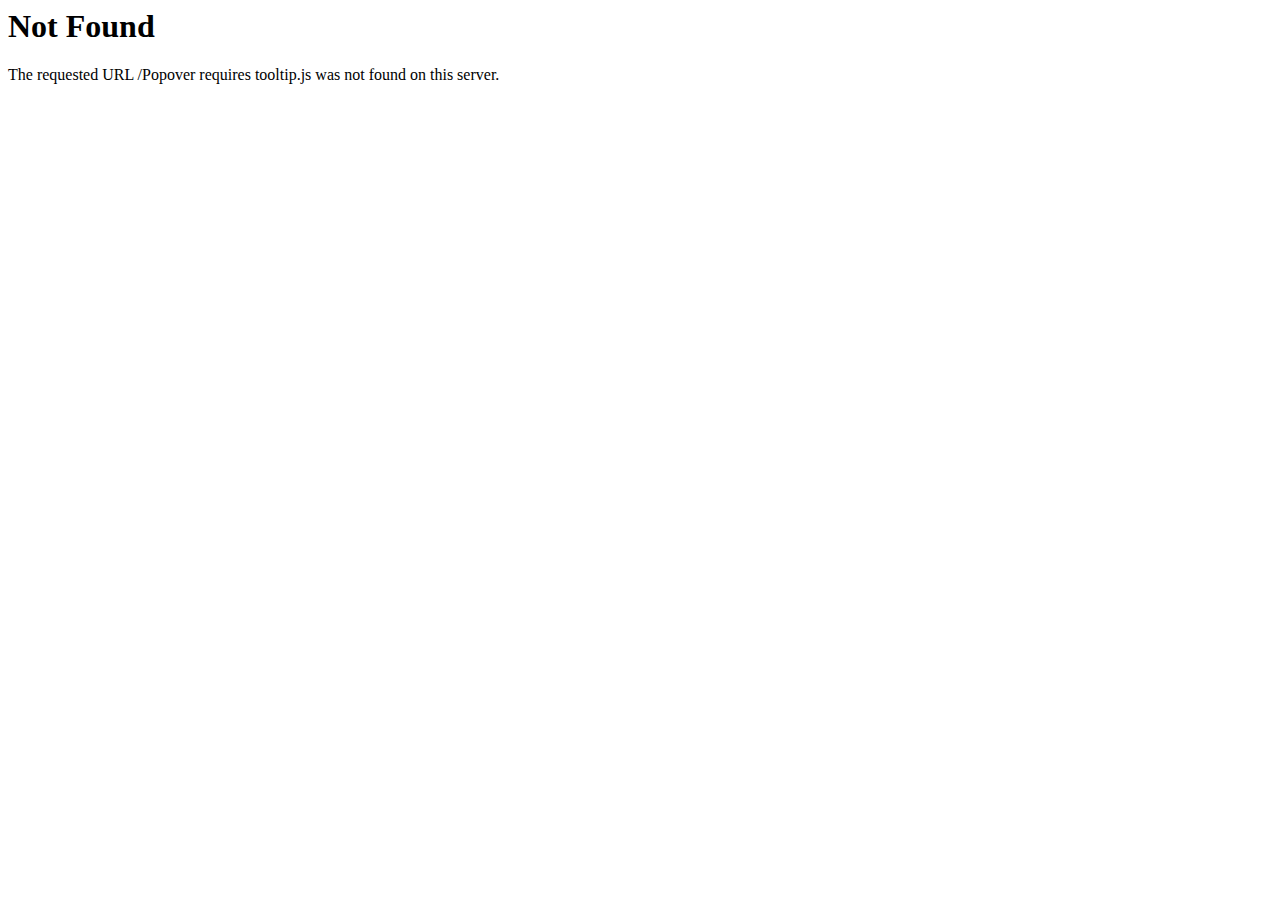
<file: Popover requires tooltip.html>
<!DOCTYPE HTML PUBLIC "-//IETF//DTD HTML 2.0//EN">
<html><head>
<title>404 Not Found</title>
</head><body>
<h1>Not Found</h1>
<p>The requested URL /Popover requires tooltip.js was not found on this server.</p>
</body></html>
</file>
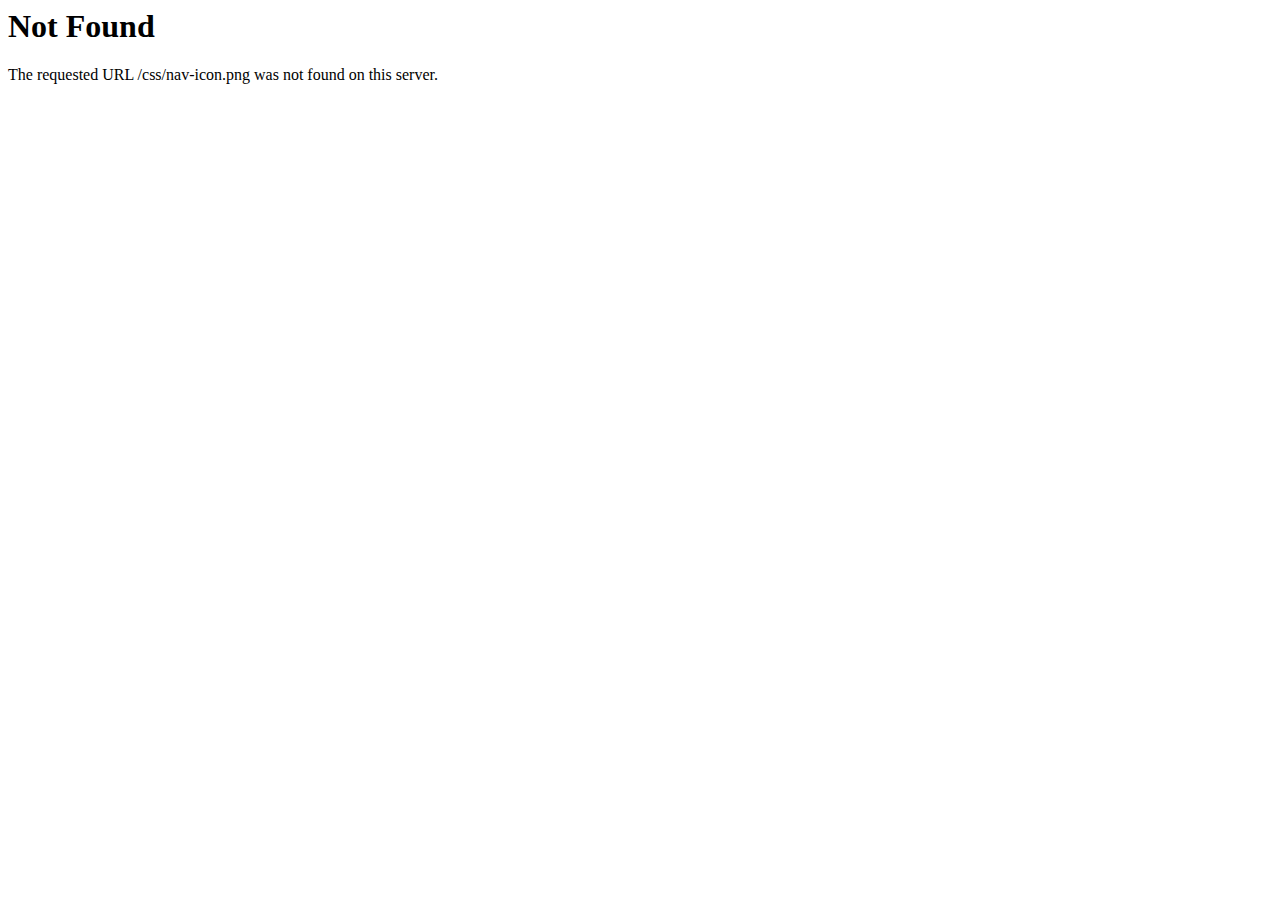
<file: css/nav-icon.html>
<!DOCTYPE HTML PUBLIC "-//IETF//DTD HTML 2.0//EN">
<html><head>
<title>404 Not Found</title>
</head><body>
<h1>Not Found</h1>
<p>The requested URL /css/nav-icon.png was not found on this server.</p>
</body></html>
</file>
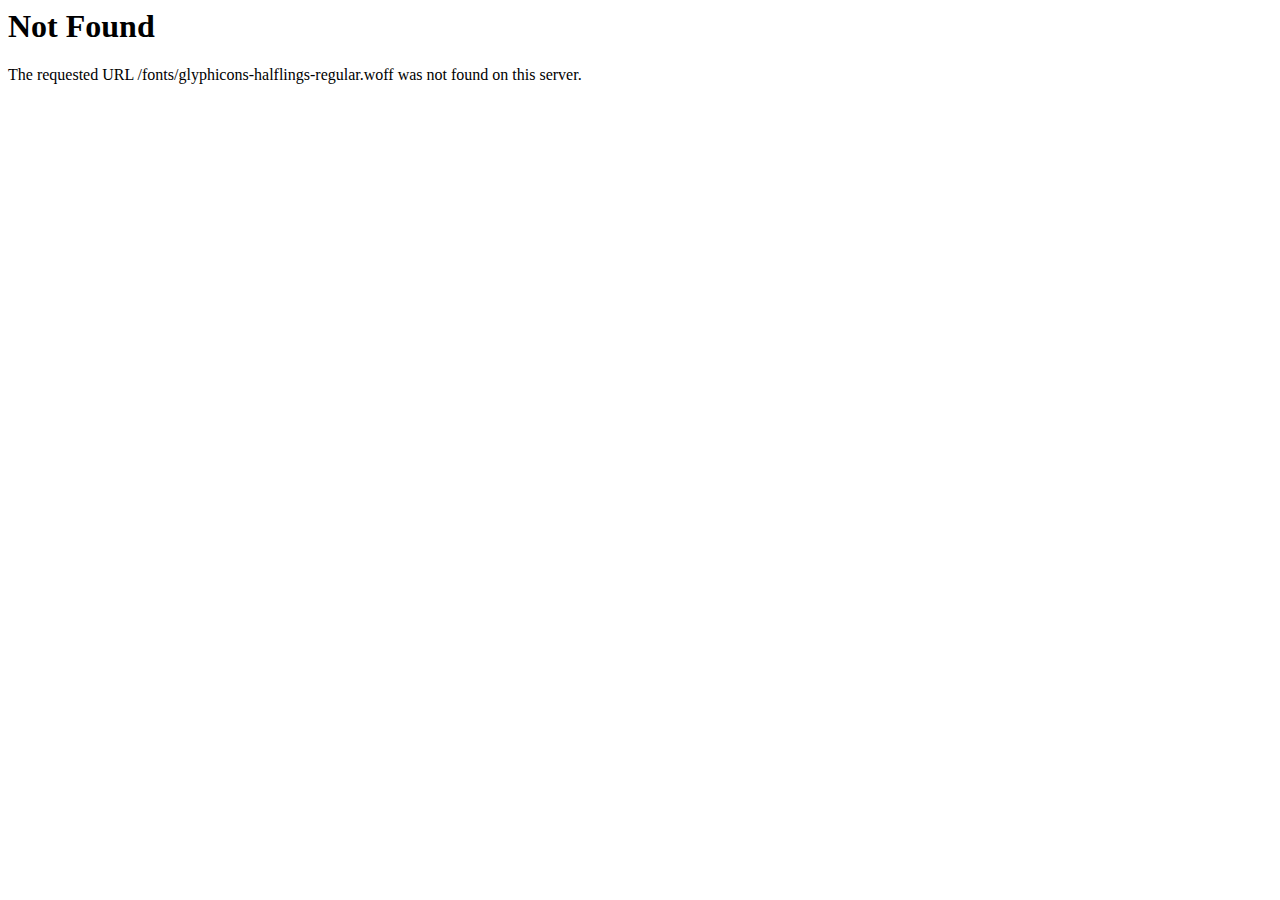
<file: fonts/glyphicons-halflings-regular-2.html>
<!DOCTYPE HTML PUBLIC "-//IETF//DTD HTML 2.0//EN">
<html><head>
<title>404 Not Found</title>
</head><body>
<h1>Not Found</h1>
<p>The requested URL /fonts/glyphicons-halflings-regular.woff was not found on this server.</p>
</body></html>
</file>
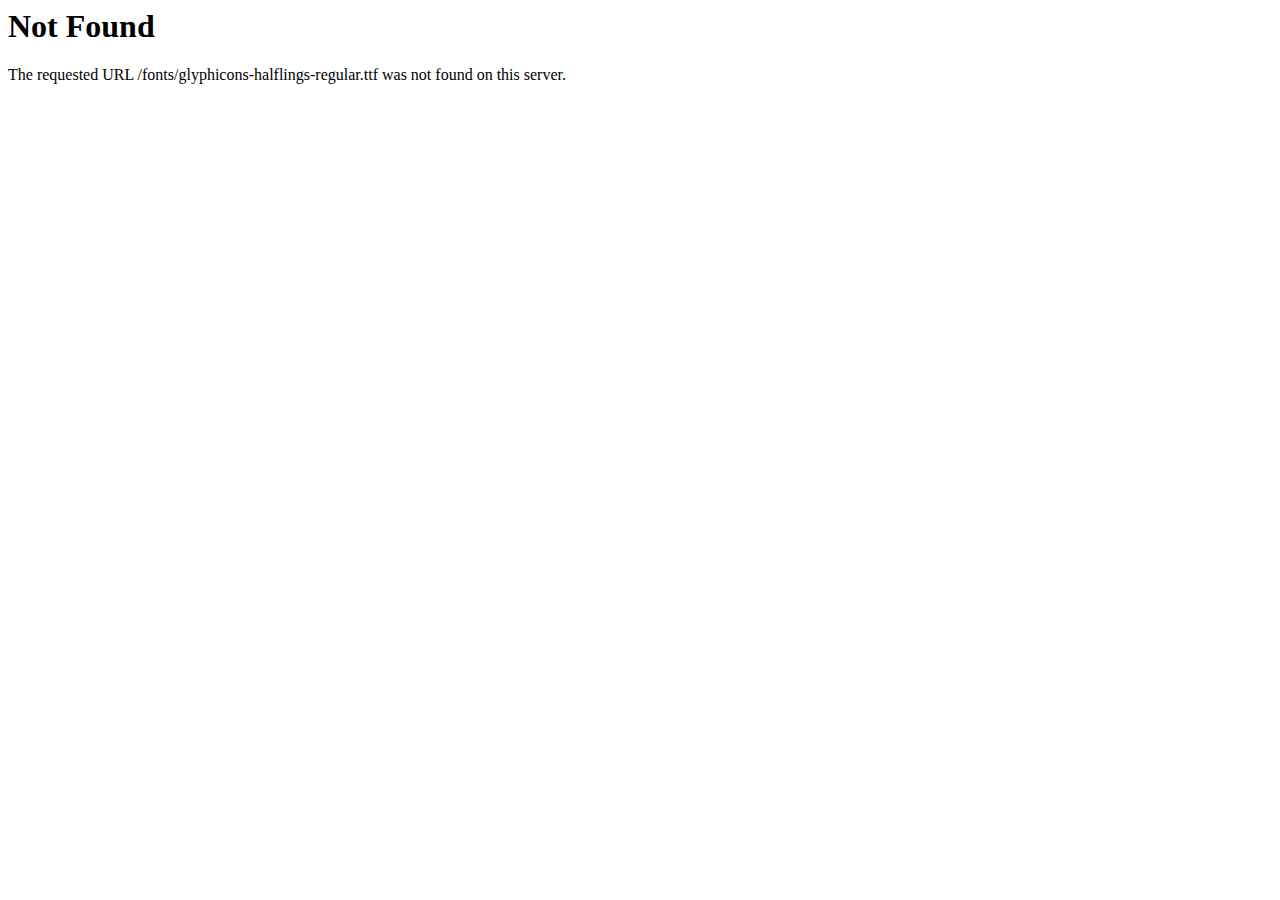
<file: fonts/glyphicons-halflings-regular-3.html>
<!DOCTYPE HTML PUBLIC "-//IETF//DTD HTML 2.0//EN">
<html><head>
<title>404 Not Found</title>
</head><body>
<h1>Not Found</h1>
<p>The requested URL /fonts/glyphicons-halflings-regular.ttf was not found on this server.</p>
</body></html>
</file>
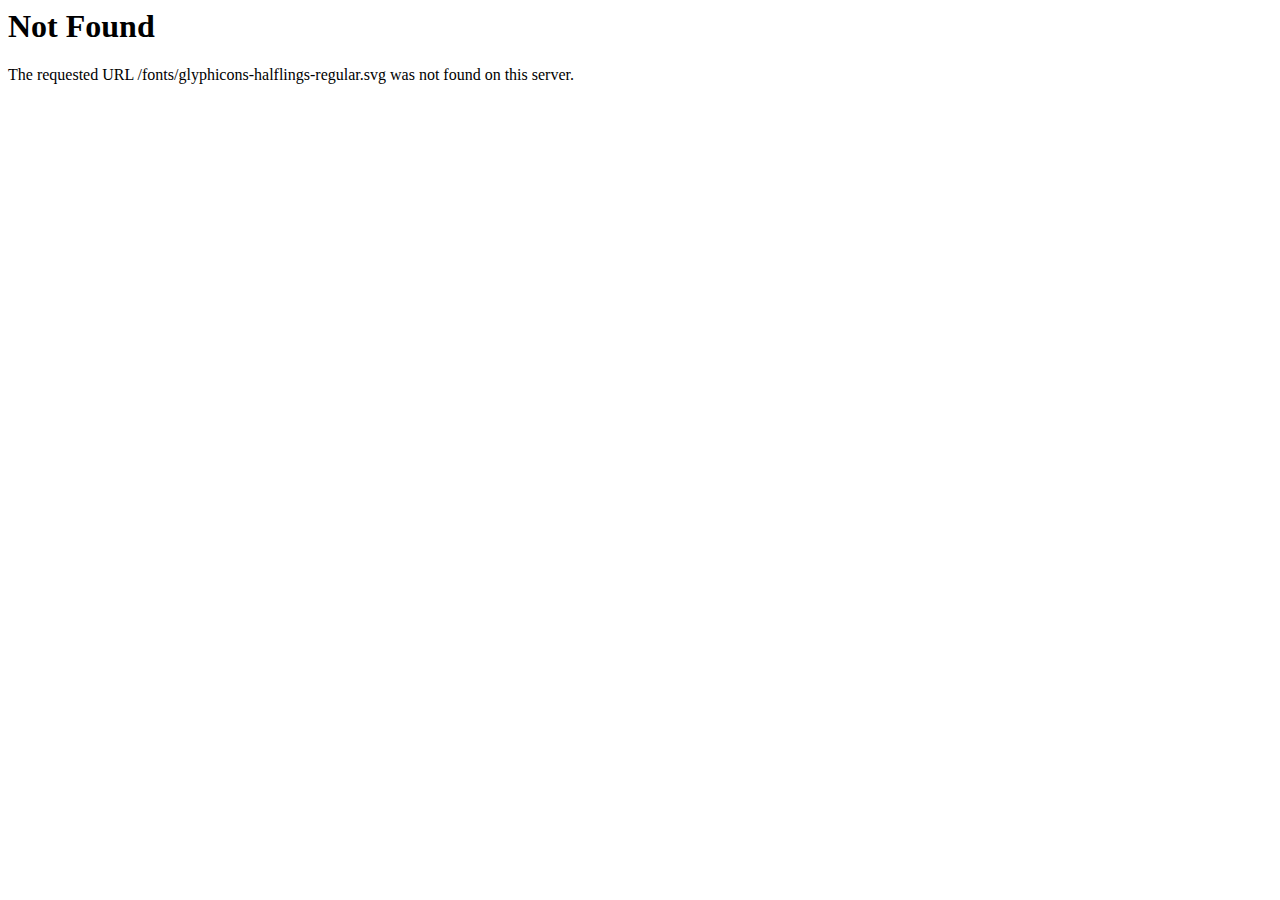
<file: fonts/glyphicons-halflings-regular-4.html>
<!DOCTYPE HTML PUBLIC "-//IETF//DTD HTML 2.0//EN">
<html><head>
<title>404 Not Found</title>
</head><body>
<h1>Not Found</h1>
<p>The requested URL /fonts/glyphicons-halflings-regular.svg was not found on this server.</p>
</body></html>
</file>
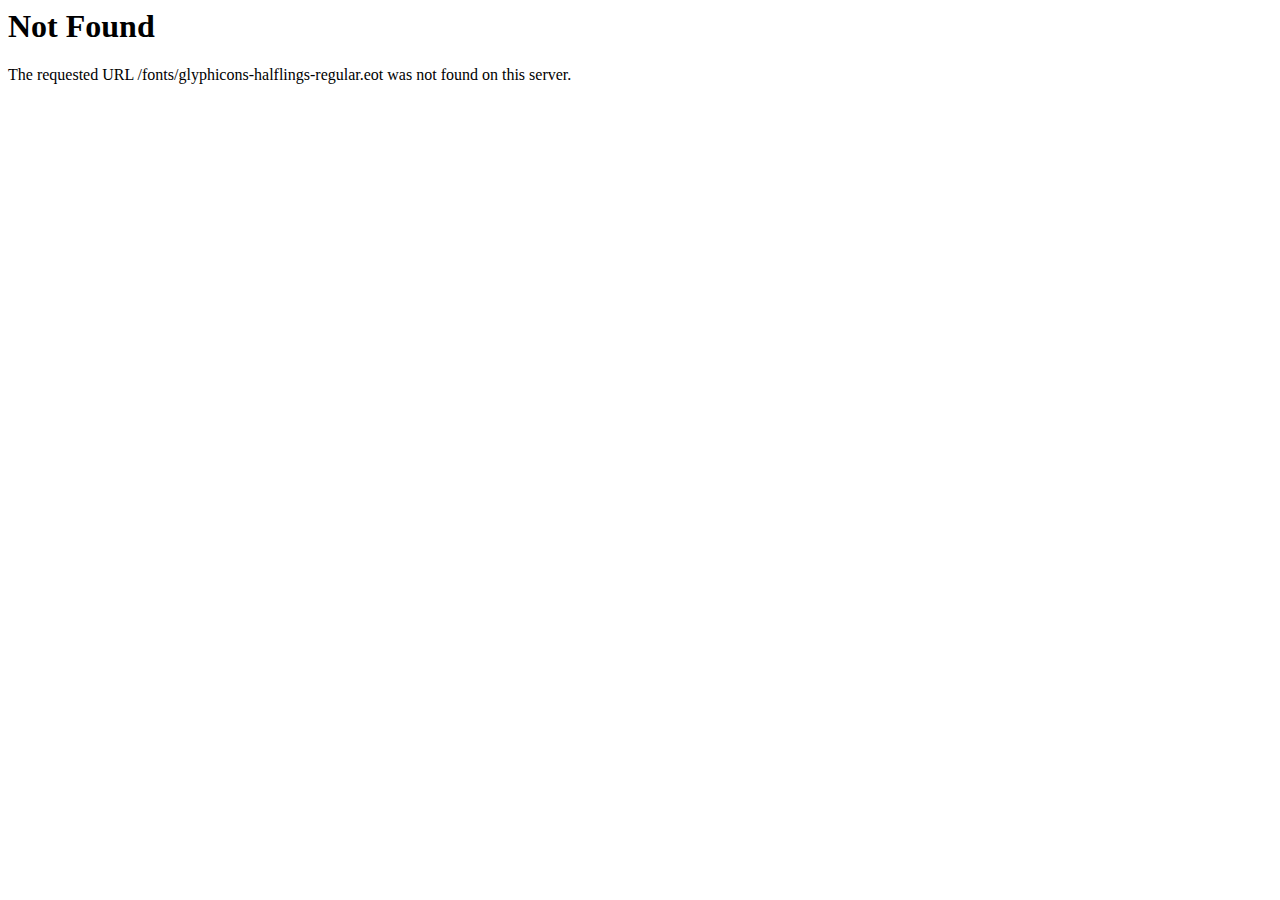
<file: fonts/glyphicons-halflings-regular.html>
<!DOCTYPE HTML PUBLIC "-//IETF//DTD HTML 2.0//EN">
<html><head>
<title>404 Not Found</title>
</head><body>
<h1>Not Found</h1>
<p>The requested URL /fonts/glyphicons-halflings-regular.eot was not found on this server.</p>
</body></html>
</file>
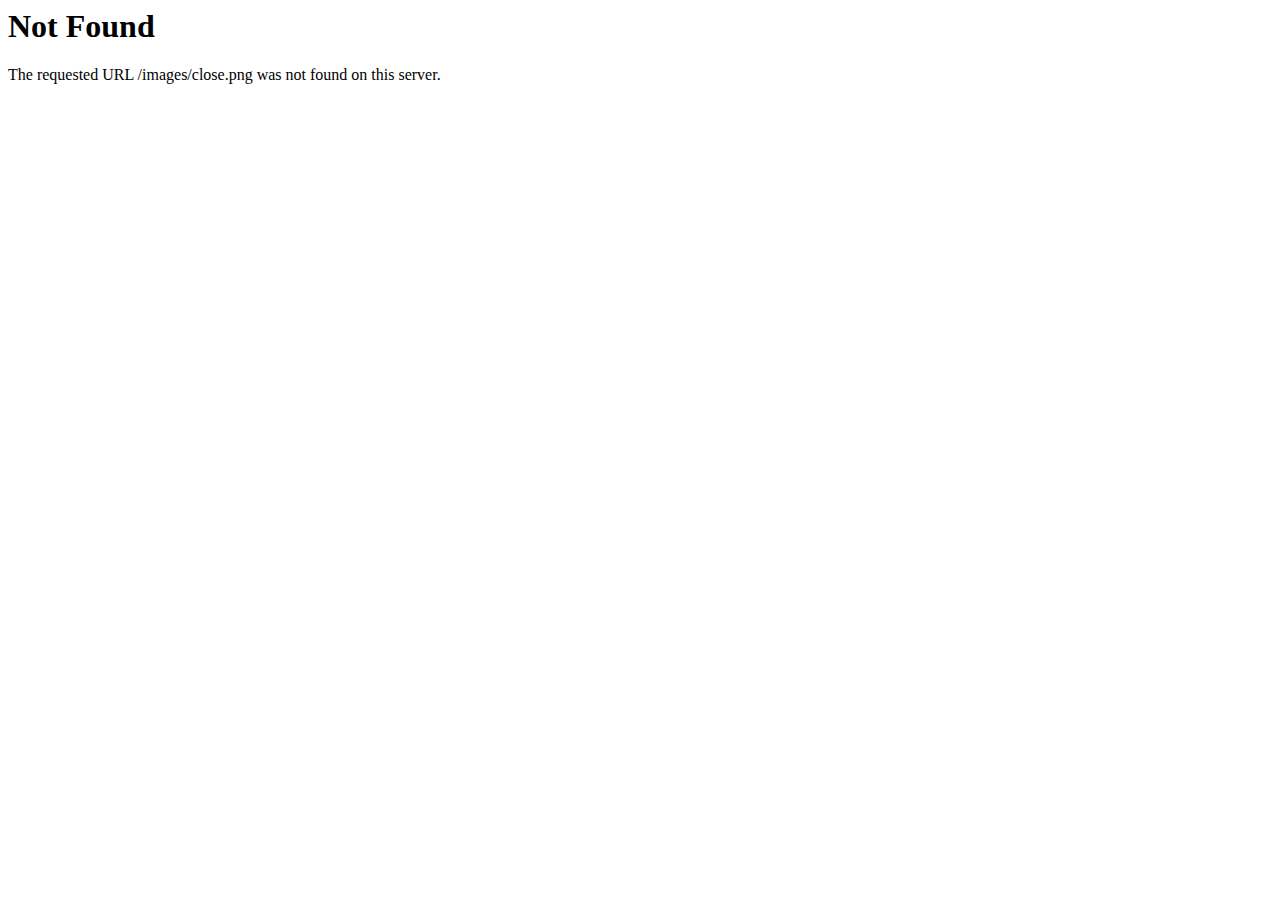
<file: images/close.html>
<!DOCTYPE HTML PUBLIC "-//IETF//DTD HTML 2.0//EN">
<html><head>
<title>404 Not Found</title>
</head><body>
<h1>Not Found</h1>
<p>The requested URL /images/close.png was not found on this server.</p>
</body></html>
</file>
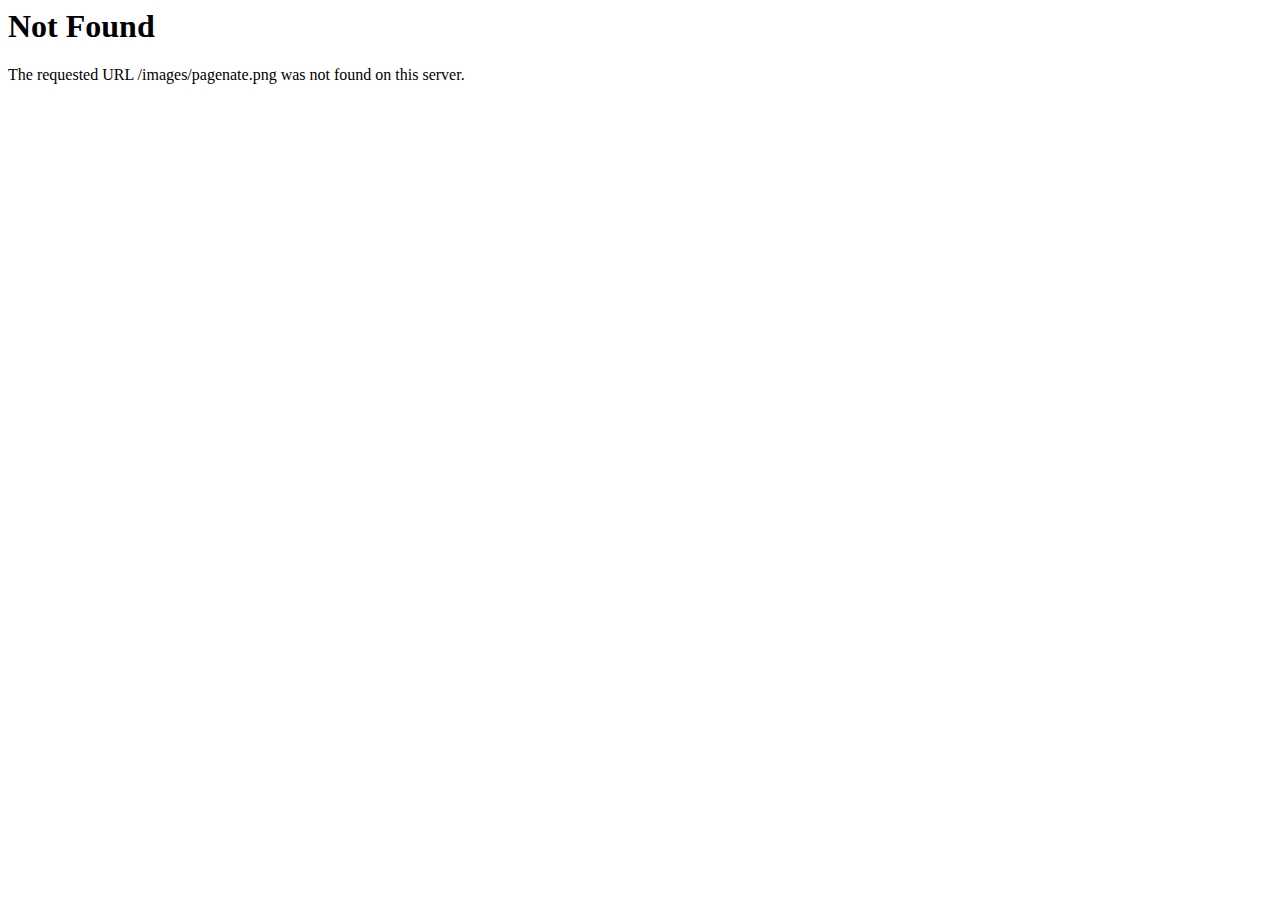
<file: images/pagenate.html>
<!DOCTYPE HTML PUBLIC "-//IETF//DTD HTML 2.0//EN">
<html><head>
<title>404 Not Found</title>
</head><body>
<h1>Not Found</h1>
<p>The requested URL /images/pagenate.png was not found on this server.</p>
</body></html>
</file>
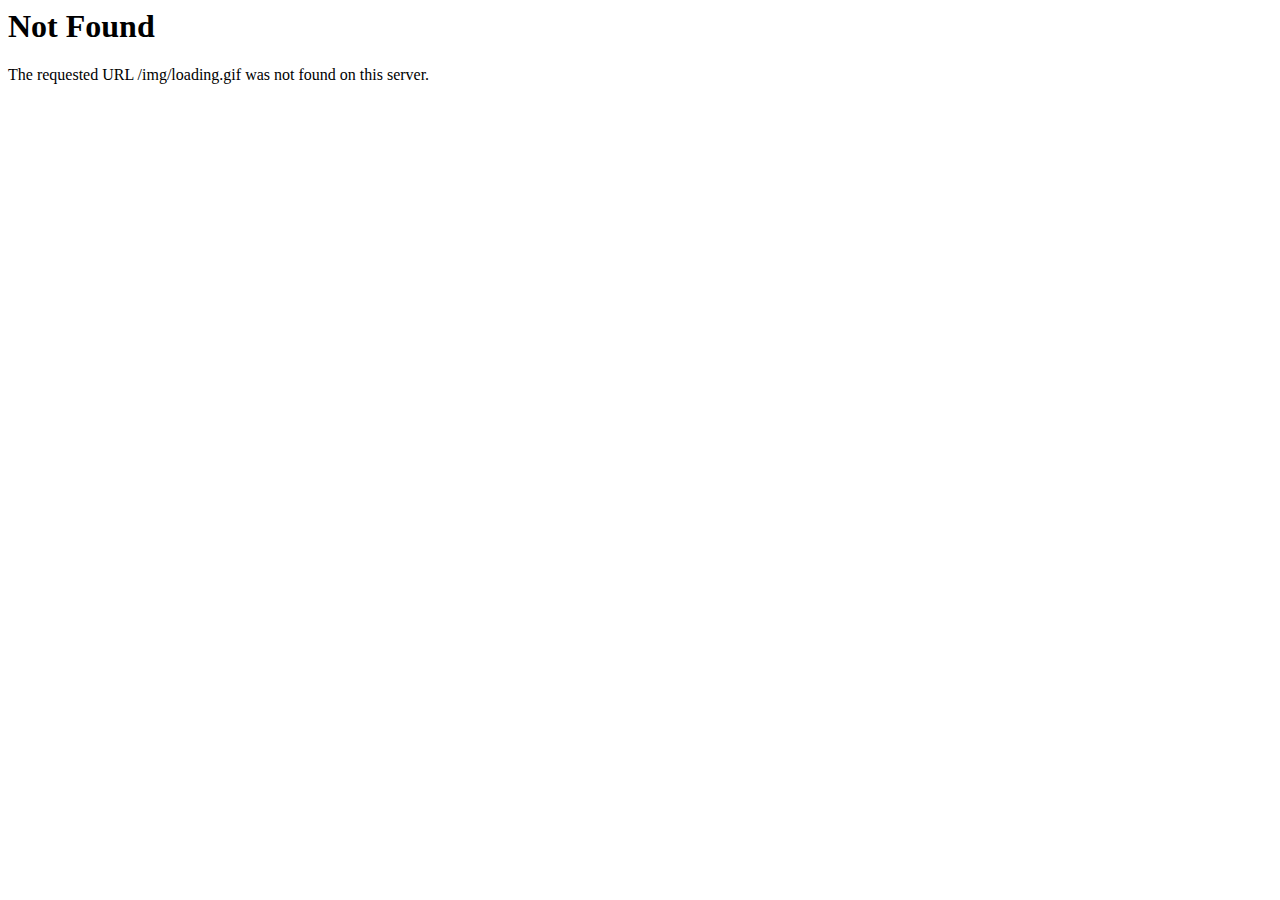
<file: img/loading.html>
<!DOCTYPE HTML PUBLIC "-//IETF//DTD HTML 2.0//EN">
<html><head>
<title>404 Not Found</title>
</head><body>
<h1>Not Found</h1>
<p>The requested URL /img/loading.gif was not found on this server.</p>
</body></html>
</file>
